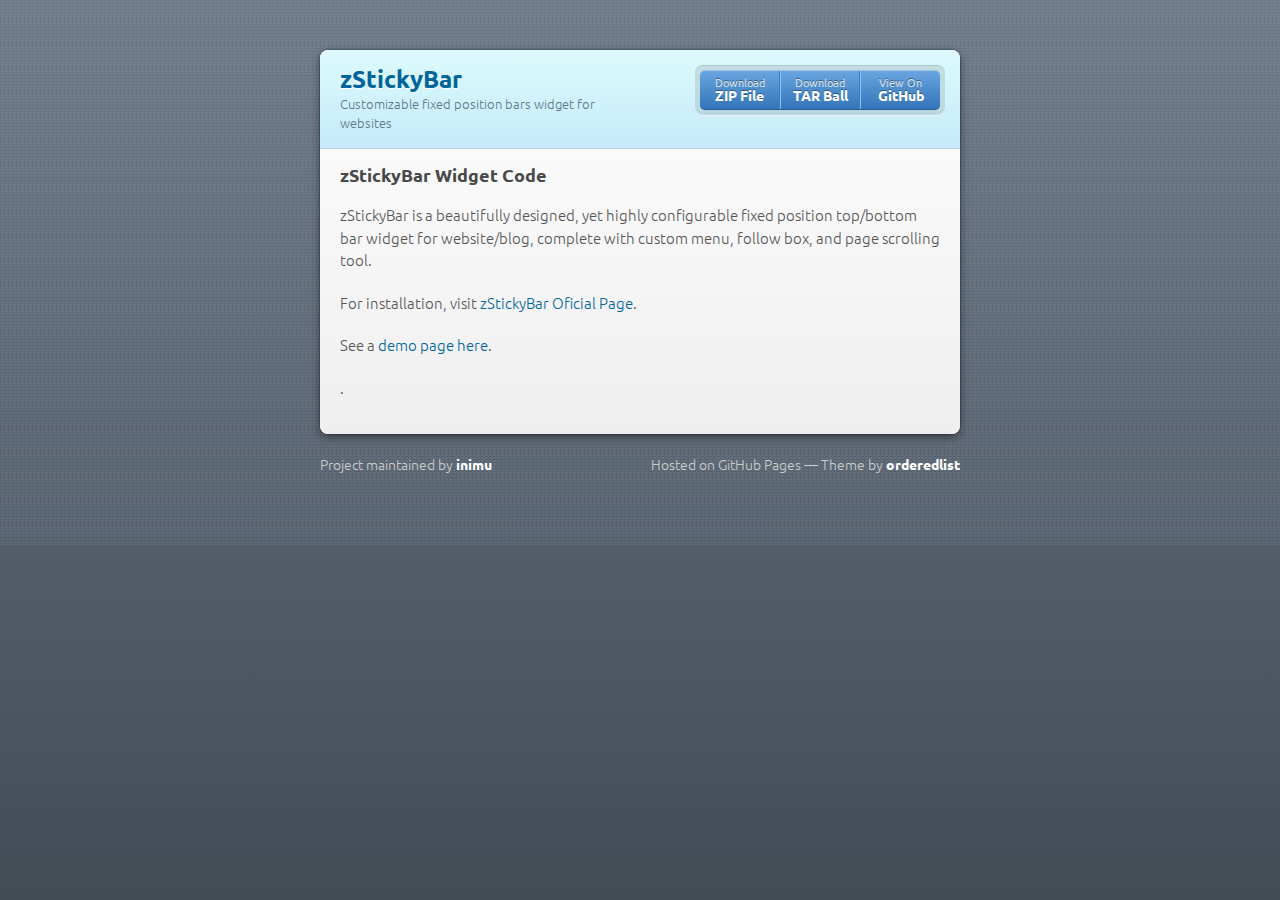
<file: index.html>
<!doctype html>
<html>
	<head>
		<meta charset="utf-8">
		<meta http-equiv="X-UA-Compatible" content="chrome=1">
		<title>zStickyBar by inimu</title>

		<link rel="shortcut icon" href="favicon.ico" type="image/x-icon">
		<link rel="icon" href="favicon.ico" type="image/x-icon">

		<link rel="stylesheet" href="//fonts.googleapis.com/css?family=Ubuntu">

		<link rel="stylesheet" href="a/css/styles.css">
		<link rel="stylesheet" href="a/css/pygment_trac.css">

		<script src="a/js/scale.fix.js"></script>

		<meta name="viewport" content="width=device-width, initial-scale=1, user-scalable=no">

		<!--[if lt IE 9]>
		<script src="//html5shiv.googlecode.com/svn/trunk/html5.js"></script>
		<![endif]-->
	</head>
	<body>
		<div class="wrapper">
			<header>
				<h1>zStickyBar</h1>
				<p>Customizable fixed position bars widget for websites</p>
				<p class="view"><a href="https://github.com/inimu/zstickybar">View the Project on GitHub <small>inimu/zstickybar</small></a></p>
				<ul>
					<li><a href="https://github.com/inimu/zstickybar/zipball/master">Download <strong>ZIP File</strong></a></li>
					<li><a href="https://github.com/inimu/zstickybar/tarball/master">Download <strong>TAR Ball</strong></a></li>
					<li><a href="https://github.com/inimu/zstickybar">View On <strong>GitHub</strong></a></li>
				</ul>
			</header>
			<section>

<h3><a name="zstickybar-widget-code" class="anchor" href="#zstickybar-widget-code"><span class="octicon octicon-link"></span></a>zStickyBar Widget Code</h3>

<p>zStickyBar is a beautifully designed, yet highly configurable fixed position top/bottom bar widget for website/blog, complete with custom menu, follow box, and page scrolling tool.</p>

<p>For installation, visit <a href="http://inimu.com/widget/zstickybar">zStickyBar Oficial Page</a>.</p>

<p>See a <a href="zstickybardemo.html">demo page here</a>.</p>

<p>.</p>

			</section>
		</div>
		<footer>
			<p>Project maintained by <a href="https://github.com/inimu">inimu</a></p>
			<p>Hosted on GitHub Pages &mdash; Theme by <a href="https://github.com/orderedlist">orderedlist</a></p>
		</footer>
		<!--[if !IE]><script>fixScale(document);</script><![endif]-->

<script type="text/javascript">
document.write = function(STRING){
	if (console.warn) {
		console.warn(''+
			'--- WARNING ---\n'+
			'An intruder attempted to write the following code:\n'+
			''+STRING+''+
		'');
	}
};
</script>

	</body>
</html>
</file>
<file: a/css/styles.css>
/* @import url(https://fonts.googleapis.com/css?family=Lato:300italic,700italic,300,700); */
html {
  background: #6C7989;
  background: #6c7989 -webkit-gradient(linear, 50% 0%, 50% 100%, color-stop(0%, #6c7989), color-stop(100%, #434b55)) fixed;
  background: #6c7989 -webkit-linear-gradient(#6c7989, #434b55) fixed;
  background: #6c7989 -moz-linear-gradient(#6c7989, #434b55) fixed;
  background: #6c7989 -o-linear-gradient(#6c7989, #434b55) fixed;
  background: #6c7989 -ms-linear-gradient(#6c7989, #434b55) fixed;
  background: #6c7989 linear-gradient(#6c7989, #434b55) fixed;
}

body {
  padding: 50px 0;
  margin: 0;
  font: 14px/1.5 Ubuntu, Lato, "Helvetica Neue", Helvetica, Arial, sans-serif;
  color: #555;
  font-weight: 300;
  background: url('[data-uri]') fixed;
}

.wrapper {
  width: 640px;
  margin: 0 auto;
  background: #DEDEDE;
  -webkit-border-radius: 8px;
  -moz-border-radius: 8px;
  -ms-border-radius: 8px;
  -o-border-radius: 8px;
  border-radius: 8px;
  -webkit-box-shadow: rgba(0, 0, 0, 0.2) 0 0 0 1px, rgba(0, 0, 0, 0.45) 0 3px 10px;
  -moz-box-shadow: rgba(0, 0, 0, 0.2) 0 0 0 1px, rgba(0, 0, 0, 0.45) 0 3px 10px;
  box-shadow: rgba(0, 0, 0, 0.2) 0 0 0 1px, rgba(0, 0, 0, 0.45) 0 3px 10px;
}

header, section, footer {
  display: block;
}

a {
  color: #069;
  text-decoration: none;
}

p {
  margin: 0 0 20px;
  padding: 0;
}

strong {
  color: #222;
  font-weight: 700;
}

header {
  -webkit-border-radius: 8px 8px 0 0;
  -moz-border-radius: 8px 8px 0 0;
  -ms-border-radius: 8px 8px 0 0;
  -o-border-radius: 8px 8px 0 0;
  border-radius: 8px 8px 0 0;
  background: #C6EAFA;
  background: -webkit-gradient(linear, 50% 0%, 50% 100%, color-stop(0%, #ddfbfc), color-stop(100%, #c6eafa));
  background: -webkit-linear-gradient(#ddfbfc, #c6eafa);
  background: -moz-linear-gradient(#ddfbfc, #c6eafa);
  background: -o-linear-gradient(#ddfbfc, #c6eafa);
  background: -ms-linear-gradient(#ddfbfc, #c6eafa);
  background: linear-gradient(#ddfbfc, #c6eafa);
  position: relative;
  padding: 15px 20px;
  border-bottom: 1px solid #B2D2E1;
}
header h1 {
  margin: 0;
  padding: 0;
  font-size: 24px;
  line-height: 1.2;
  color: #069;
  text-shadow: rgba(255, 255, 255, 0.9) 0 1px 0;
}
header.without-description h1 {
  margin: 10px 0;
}
header p {
  margin: 0;
  color: #61778B;
  width: 300px;
  font-size: 13px;
}
header p.view {
  display: none;
  font-weight: 700;
  text-shadow: rgba(255, 255, 255, 0.9) 0 1px 0;
  -webkit-font-smoothing: antialiased;
}
header p.view a {
  color: #06c;
}
header p.view small {
  font-weight: 400;
}
header ul {
  margin: 0;
  padding: 0;
  list-style: none;
  position: absolute;
  z-index: 1;
  right: 20px;
  top: 20px;
  height: 38px;
  padding: 1px 0;
  background: #5198DF;
  background: -webkit-gradient(linear, 50% 0%, 50% 100%, color-stop(0%, #77b9fb), color-stop(100%, #3782cd));
  background: -webkit-linear-gradient(#77b9fb, #3782cd);
  background: -moz-linear-gradient(#77b9fb, #3782cd);
  background: -o-linear-gradient(#77b9fb, #3782cd);
  background: -ms-linear-gradient(#77b9fb, #3782cd);
  background: linear-gradient(#77b9fb, #3782cd);
  border-radius: 5px;
  -webkit-box-shadow: inset rgba(255, 255, 255, 0.45) 0 1px 0, inset rgba(0, 0, 0, 0.2) 0 -1px 0;
  -moz-box-shadow: inset rgba(255, 255, 255, 0.45) 0 1px 0, inset rgba(0, 0, 0, 0.2) 0 -1px 0;
  box-shadow: inset rgba(255, 255, 255, 0.45) 0 1px 0, inset rgba(0, 0, 0, 0.2) 0 -1px 0;
  width: auto;
}
header ul:before {
  content: '';
  position: absolute;
  z-index: -1;
  left: -5px;
  top: -4px;
  right: -5px;
  bottom: -6px;
  background: rgba(0, 0, 0, 0.1);
  -webkit-border-radius: 8px;
  -moz-border-radius: 8px;
  -ms-border-radius: 8px;
  -o-border-radius: 8px;
  border-radius: 8px;
  -webkit-box-shadow: rgba(0, 0, 0, 0.2) 0 -1px 0, inset rgba(255, 255, 255, 0.7) 0 -1px 0;
  -moz-box-shadow: rgba(0, 0, 0, 0.2) 0 -1px 0, inset rgba(255, 255, 255, 0.7) 0 -1px 0;
  box-shadow: rgba(0, 0, 0, 0.2) 0 -1px 0, inset rgba(255, 255, 255, 0.7) 0 -1px 0;
}
header ul li {
  width: 79px;
  float: left;
  border-right: 1px solid #3A7CBE;
  height: 38px;
}
header ul li.single {
  border: none;
}
header ul li + li {
  width: 78px;
  border-left: 1px solid #8BBEF3;
}
header ul li + li + li {
  border-right: none;
  width: 79px;
}
header ul a {
  line-height: 1;
  font-size: 11px;
  color: #fff;
  color: rgba(255, 255, 255, 0.8);
  display: block;
  text-align: center;
  font-weight: 400;
  padding-top: 6px;
  height: 40px;
  text-shadow: rgba(0, 0, 0, 0.4) 0 -1px 0;
}
header ul a strong {
  font-size: 14px;
  display: block;
  color: #fff;
  -webkit-font-smoothing: antialiased;
}

section {
  padding: 15px 20px;
  font-size: 15px;
  border-top: 1px solid #fff;
  background: -webkit-gradient(linear, 50% 0%, 50% 700, color-stop(0%, #fafafa), color-stop(100%, #dedede));
  background: -webkit-linear-gradient(#fafafa, #dedede 700px);
  background: -moz-linear-gradient(#fafafa, #dedede 700px);
  background: -o-linear-gradient(#fafafa, #dedede 700px);
  background: -ms-linear-gradient(#fafafa, #dedede 700px);
  background: linear-gradient(#fafafa, #dedede 700px);
  -webkit-border-radius: 0 0 8px 8px;
  -moz-border-radius: 0 0 8px 8px;
  -ms-border-radius: 0 0 8px 8px;
  -o-border-radius: 0 0 8px 8px;
  border-radius: 0 0 8px 8px;
  position: relative;
}

h1, h2, h3, h4, h5, h6 {
  color: #222;
  padding: 0;
  margin: 0 0 20px;
  line-height: 1.2;
}

p, ul, ol, table, pre, dl {
  margin: 0 0 20px;
}

h1, h2, h3 {
  line-height: 1.1;
}

h1 {
  font-size: 28px;
}

h2 {
  color: #393939;
}

h3, h4, h5, h6 {
  color: #494949;
}

blockquote {
  margin: 0 -20px 20px;
  padding: 15px 20px 1px 40px;
  font-style: italic;
  background: #ccc;
  background: rgba(0, 0, 0, 0.06);
  color: #222;
}

img {
  max-width: 100%;
}

code, pre {
  font-family: Monaco, Bitstream Vera Sans Mono, Lucida Console, Terminal;
  color: #333;
  font-size: 12px;
  overflow-x: auto;
}

pre {
  padding: 20px;
  background: #3A3C42;
  color: #f8f8f2;
  margin: 0 -20px 20px;
}
pre code {
  color: #f8f8f2;
}
li pre {
  margin-left: -60px;
  padding-left: 60px;
}

table {
  width: 100%;
  border-collapse: collapse;
}

th, td {
  text-align: left;
  padding: 5px 10px;
  border-bottom: 1px solid #aaa;
}

dt {
  color: #222;
  font-weight: 700;
}

th {
  color: #222;
}

small {
  font-size: 11px;
}

hr {
  border: 0;
  background: #aaa;
  height: 1px;
  margin: 0 0 20px;
}

footer {
  width: 640px;
  margin: 0 auto;
  padding: 20px 0 0;
  color: #ccc;
  overflow: hidden;
}
footer a {
  color: #fff;
  font-weight: bold;
}
footer p {
  float: left;
}
footer p + p {
  float: right;
}

@media print, screen and (max-width: 740px) {
  body {
    padding: 0;
  }

  .wrapper {
    -webkit-border-radius: 0;
    -moz-border-radius: 0;
    -ms-border-radius: 0;
    -o-border-radius: 0;
    border-radius: 0;
    -webkit-box-shadow: none;
    -moz-box-shadow: none;
    box-shadow: none;
    width: 100%;
  }

  footer {
    -webkit-border-radius: 0;
    -moz-border-radius: 0;
    -ms-border-radius: 0;
    -o-border-radius: 0;
    border-radius: 0;
    padding: 20px;
    width: auto;
  }
  footer p {
    float: none;
    margin: 0;
  }
  footer p + p {
    float: none;
  }
}
@media print, screen and (max-width:580px) {
  header ul {
    display: none;
  }

  header p.view {
    display: block;
  }

  header p {
    width: 100%;
  }
}
@media print {
  header p.view a small:before {
    content: 'at http://github.com/';
  }
}
</file>
<file: a/css/pygment_trac.css>
.highlight .hll { background-color: #49483e }
.highlight  { background: #3A3C42; color: #f8f8f2 }
.highlight .c { color: #75715e } /* Comment */
.highlight .err { color: #960050; background-color: #1e0010 } /* Error */
.highlight .k { color: #66d9ef } /* Keyword */
.highlight .l { color: #ae81ff } /* Literal */
.highlight .n { color: #f8f8f2 } /* Name */
.highlight .o { color: #f92672 } /* Operator */
.highlight .p { color: #f8f8f2 } /* Punctuation */
.highlight .cm { color: #75715e } /* Comment.Multiline */
.highlight .cp { color: #75715e } /* Comment.Preproc */
.highlight .c1 { color: #75715e } /* Comment.Single */
.highlight .cs { color: #75715e } /* Comment.Special */
.highlight .ge { font-style: italic } /* Generic.Emph */
.highlight .gs { font-weight: bold } /* Generic.Strong */
.highlight .kc { color: #66d9ef } /* Keyword.Constant */
.highlight .kd { color: #66d9ef } /* Keyword.Declaration */
.highlight .kn { color: #f92672 } /* Keyword.Namespace */
.highlight .kp { color: #66d9ef } /* Keyword.Pseudo */
.highlight .kr { color: #66d9ef } /* Keyword.Reserved */
.highlight .kt { color: #66d9ef } /* Keyword.Type */
.highlight .ld { color: #e6db74 } /* Literal.Date */
.highlight .m { color: #ae81ff } /* Literal.Number */
.highlight .s { color: #e6db74 } /* Literal.String */
.highlight .na { color: #a6e22e } /* Name.Attribute */
.highlight .nb { color: #f8f8f2 } /* Name.Builtin */
.highlight .nc { color: #a6e22e } /* Name.Class */
.highlight .no { color: #66d9ef } /* Name.Constant */
.highlight .nd { color: #a6e22e } /* Name.Decorator */
.highlight .ni { color: #f8f8f2 } /* Name.Entity */
.highlight .ne { color: #a6e22e } /* Name.Exception */
.highlight .nf { color: #a6e22e } /* Name.Function */
.highlight .nl { color: #f8f8f2 } /* Name.Label */
.highlight .nn { color: #f8f8f2 } /* Name.Namespace */
.highlight .nx { color: #a6e22e } /* Name.Other */
.highlight .py { color: #f8f8f2 } /* Name.Property */
.highlight .nt { color: #f92672 } /* Name.Tag */
.highlight .nv { color: #f8f8f2 } /* Name.Variable */
.highlight .ow { color: #f92672 } /* Operator.Word */
.highlight .w { color: #f8f8f2 } /* Text.Whitespace */
.highlight .mf { color: #ae81ff } /* Literal.Number.Float */
.highlight .mh { color: #ae81ff } /* Literal.Number.Hex */
.highlight .mi { color: #ae81ff } /* Literal.Number.Integer */
.highlight .mo { color: #ae81ff } /* Literal.Number.Oct */
.highlight .sb { color: #e6db74 } /* Literal.String.Backtick */
.highlight .sc { color: #e6db74 } /* Literal.String.Char */
.highlight .sd { color: #e6db74 } /* Literal.String.Doc */
.highlight .s2 { color: #e6db74 } /* Literal.String.Double */
.highlight .se { color: #ae81ff } /* Literal.String.Escape */
.highlight .sh { color: #e6db74 } /* Literal.String.Heredoc */
.highlight .si { color: #e6db74 } /* Literal.String.Interpol */
.highlight .sx { color: #e6db74 } /* Literal.String.Other */
.highlight .sr { color: #e6db74 } /* Literal.String.Regex */
.highlight .s1 { color: #e6db74 } /* Literal.String.Single */
.highlight .ss { color: #e6db74 } /* Literal.String.Symbol */
.highlight .bp { color: #f8f8f2 } /* Name.Builtin.Pseudo */
.highlight .vc { color: #f8f8f2 } /* Name.Variable.Class */
.highlight .vg { color: #f8f8f2 } /* Name.Variable.Global */
.highlight .vi { color: #f8f8f2 } /* Name.Variable.Instance */
.highlight .il { color: #ae81ff } /* Literal.Number.Integer.Long */
</file>
